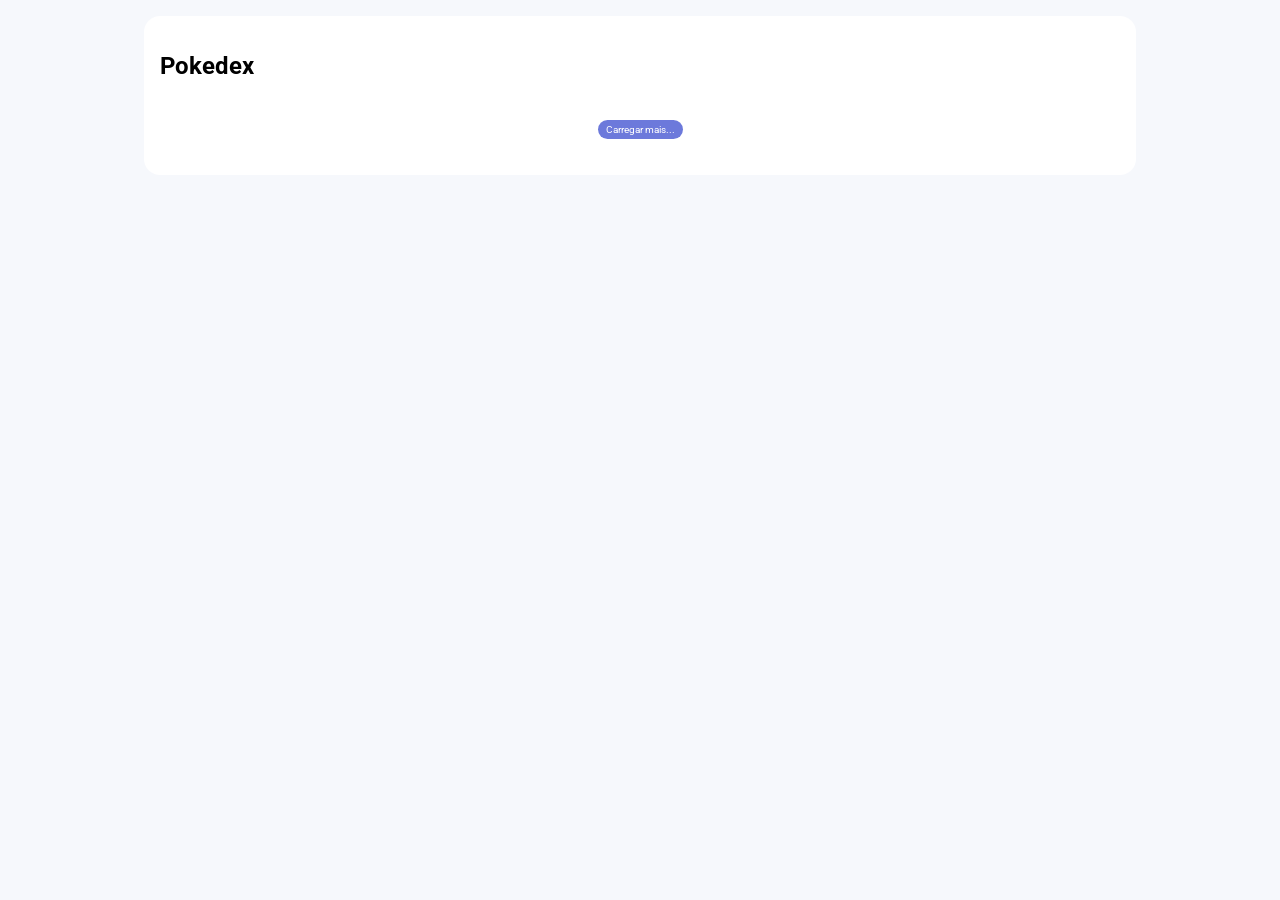
<file: Pokedex/index.html>
<!DOCTYPE html>
<html lang="en">

<head>
    <meta charset="UTF-8">
    <meta name="viewport" content="width=device-width, initial-scale=1.0">
    <title>Pokedex</title>

    <!--Font Roboto-->
    <link rel="preconnect" href="https://fonts.googleapis.com">
    <link rel="preconnect" href="https://fonts.gstatic.com" crossorigin>
    <link href="https://fonts.googleapis.com/css2?family=Roboto:ital,wght@0,100..900;1,100..900&display=swap"
        rel="stylesheet">

    <!--css-->
    <link rel="stylesheet" href=assets/css/global.css />
    <link rel="stylesheet" href=assets/css/pokedex.css />
</head>

<body>
    <section class="content">
        <h1>Pokedex</h1>

        <ol id="pokemonList" class="pokemons" >
            


        </ol>

        <div class="pagination">
            <button id="loadMoreButton">
                Carregar mais...
            </button>
        </div>
    </section>

    <!--Importacao do JS-->
    <script src="assets/js/pokemon-model.js"></script>
    <script src="assets/js/poke-api.js"></script>
    <script src="assets/js/main.js"></script>
</body>

</html>
</file>
